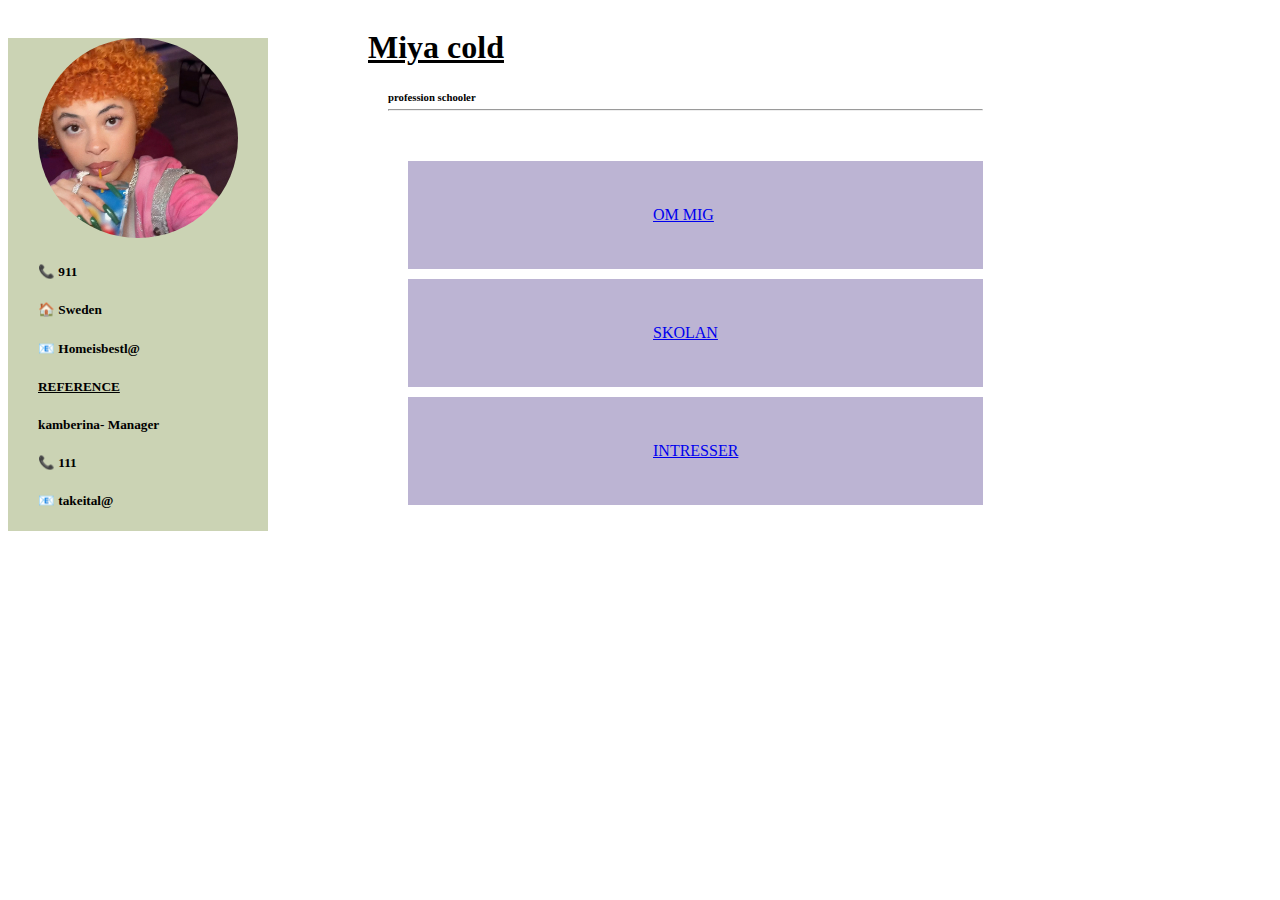
<file: index.html>
<!DOCTYPE html>
<html lang="en">
<head>
    <meta charset="UTF-8">
    <meta name="viewport" content="width=device-width, initial-scale=1.0">
    <title>King's CV</title>
    <link rel="stylesheet" type="text/css" href="homepagestyle.css">
</head>
<body>
<div class= "inline-div colouronleft-div4 bitdown">
    
    <img  class=" littleleft  littleright img "src ="ice homepage.webp"  width ="200" height ="200"> 
    <div class=" littleleft  littleright ">
    <h5> 📞  911 </h5>
    <h5>  🏠   Sweden </h5>
    <h5> 📧    Homeisbestl@</h5>

    <h5 class="h5">
    REFERENCE
    </h5>
    
    <h5>
        kamberina-
        Manager 
    </h5>
    <h5>📞  111 </h5>
    <h5>📧   takeital@</h5>
    </div>

</div>

<div class="inline-div inline-div2">
    
    <h1 class="h5">
        Miya cold
    </h1>
    <h6 class="h6">
        profession schooler <hr>
    </h6>


    <ul class="inline-div3 ">

        <div class="spacebween-div5 box-div6">
            
            <a  class="hardright" href="ommig.html">OM MIG</a>
           
        </div>

        <div class="spacebween-div5 box-div6">
            
            <a  class="hardright" href="minskolan.html">SKOLAN</a>
           
        </div>
        
        <div class="spacebween-div5 box-div6 ">
            
            <a  class="hardright text" href="minaintresser.html">INTRESSER</a>
           
        </div>

    </ul>

</div>

   
</body>
</html>
</file>
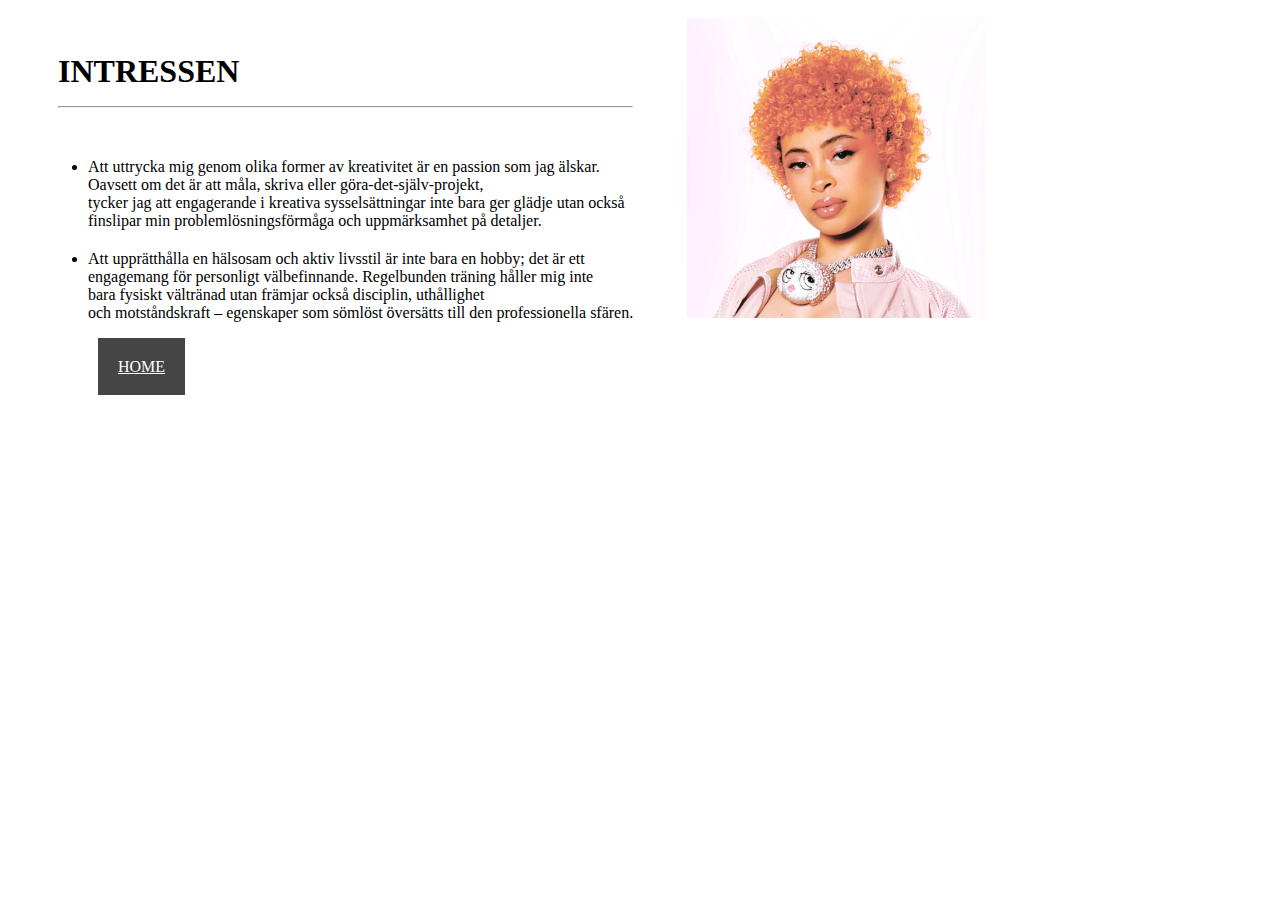
<file: minaintresser.html>
<!DOCTYPE html>
<html lang="en">
<head>
    <meta charset="UTF-8">
    <meta name="viewport" content="width=device-width, initial-scale=1.0">
    <title>kings intresser</title>
    <link rel="stylesheet" type="text/css" href="minaintrsserstyle2.css">
</head>
<body>

    
<div class="li ">

    <h1>
        INTRESSEN <hr>
    </h1> 


    <div class="text">
        <ul>
            <li >
                
                Att uttrycka mig genom olika former av kreativitet är en passion som jag älskar.<br> Oavsett om det är att måla, skriva eller göra-det-själv-projekt,<br> tycker jag att engagerande i kreativa sysselsättningar inte bara ger glädje utan också <br>finslipar min problemlösningsförmåga och uppmärksamhet på detaljer. 
            </li >

            <li class="space"> 
                Att upprätthålla en hälsosam och aktiv livsstil är inte bara en hobby; det är ett <br>engagemang för personligt välbefinnande. Regelbunden träning håller mig inte <br>bara fysiskt vältränad utan främjar också disciplin, uthållighet <br>och motståndskraft – egenskaper som sömlöst översätts till den professionella sfären.
            </li>
        </ul>
        
    </div>

    

</div>

<div class="li picture"> 

    <img src ="iceintresses.webp"  width ="300" height ="300" > 

</div>

<div class="space text">
            
    <a  class="design" href="index.html">HOME</a>
           
</div>

</body>
</html>
</file>
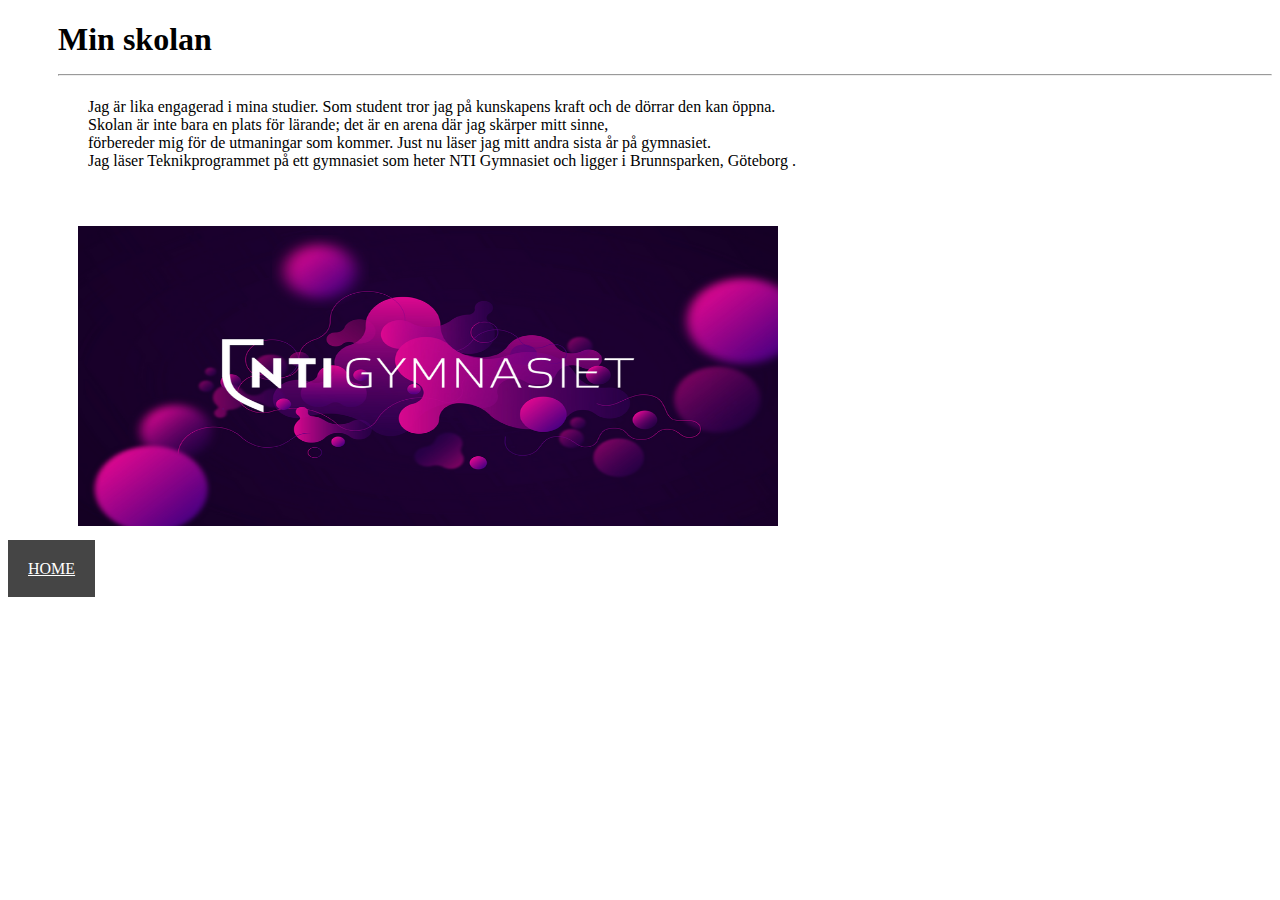
<file: minskolan.html>
<!DOCTYPE html>
<html lang="en">
<head>
    <meta charset="UTF-8">
    <meta name="viewport" content="width=device-width, initial-scale=1.0">
    <title>NTI</title>
    <link rel="stylesheet" type="text/css" href="minskolanstyle3.css">
</head>
<body>

    <h1>
        Min skolan <hr>
    </h1>
    
    <div class="text">

        <ul>
            <div >
                
                Jag är lika engagerad i mina studier. Som student tror jag på kunskapens kraft och de dörrar den kan öppna. <br>Skolan är inte bara en plats för lärande; det är en arena där jag skärper mitt sinne, <br>förbereder mig för de utmaningar som kommer. 
                Just nu läser jag mitt andra sista år på gymnasiet.<br> Jag läser Teknikprogrammet på ett gymnasiet som heter NTI Gymnasiet och ligger i Brunnsparken, Göteborg .
            </div >
            
        </ul>
        
    </div>

    <div>
        
        <img src ="nti bild.png"  width ="700" height ="300" > 

    </div>

    <div class="space" >

        <a class="design3" href="index.html">HOME</a>

    </div>

</body>
</html>
</file>
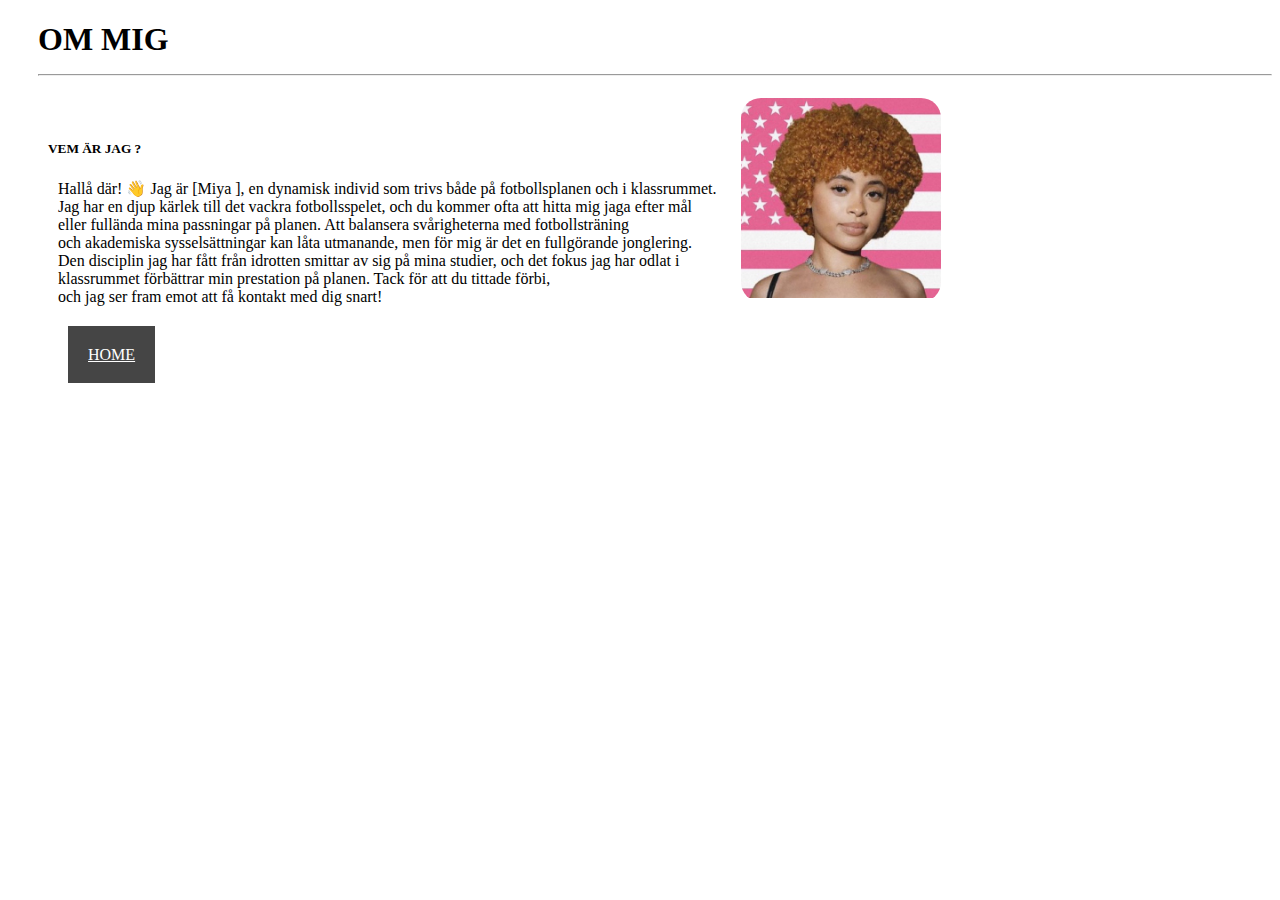
<file: ommig.html>
<!DOCTYPE html>
<html lang="en">
<head>
    <meta charset="UTF-8">
    <meta name="viewport" content="width=device-width, initial-scale=1.0">
    <title>Om king </title>
    <link rel="stylesheet" type="text/css" href="ommigstyle4.css">
    <style>
        
    </style>
</head>
<body>

    <h1>OM MIG <hr> </h1>

    <div class="text">
        
        
        <h5>VEM ÄR JAG  ? </h5>
        <div class="moreleft">

        
        <pr>Hallå där! 👋 Jag är [Miya ], en dynamisk individ som trivs både på fotbollsplanen och i klassrummet.<br> Jag har en djup kärlek till det vackra fotbollsspelet, och du kommer ofta att hitta mig jaga efter mål <br>eller fullända mina passningar på planen. Att balansera svårigheterna med fotbollsträning<br> och akademiska sysselsättningar kan låta utmanande, men för mig är det en fullgörande jonglering. <br>Den disciplin jag har fått från idrotten smittar av sig på mina studier, och det fokus jag har odlat i <br>klassrummet förbättrar min prestation på planen. Tack för att du tittade förbi, <br>och jag ser fram emot att få kontakt med dig snart!</pr>

        </div>
        
    </div>

        
    

    <div class="picture">

        <img src="iceface.jpg" alt="Miya Image" width="200" height="200">

    </div>

    <div class="downup">
        <a class ="design4" href="index.html">HOME</a>
    </div>
    
   
</body>
</html>
</file>
<file: homepagestyle.css>
.inline-div{
    display:inline-block;
}

.inline-div2{
    margin-left: 100px;
    position: absolute;
    
}

.inline-div3{
    margin-top: 50px;
}


.colouronleft-div4{
    background-color:#CBD3B4;
}
.spacebween-div5{
    margin-top: 10px;
}

.box-div6{
    
        border: 10px solid #BCB4D3 ; /* Border color */
        padding: 35px; /* Padding inside the rectangle */
        /* Make the rectangle inline with the text */
        background-color: #BCB4D3 ; /* Background color of the rectangle */
        color: #2c3e50; /* Text color inside the rectangle */
    
}
.littleleft{
    margin-left: 30px;
}
.littleright{
    margin-right: 30px;
}
.img{
    border-radius: 300px;
    overflow: hidden;
}
.hardright{
    margin-left: 200px;
}
.text{
    margin-right: 200px;
}
.h5{
    text-decoration: underline;
}
.bitdown{
    margin-top: 30px;
  }
h6{

    margin-left: 20px;
}
</file>
<file: minaintrsserstyle2.css>
.li{
  display:inline-block
}

h1{
  margin-left: 50px;
   
  
  margin-bottom: 50px;
}
.space{
  margin-top: 20px;
}
.design{
  
  
  border: 10px solid #454545 ; 
  padding: 10px; 
  
  background-color: #454545 ; 
  color: #FFFFFF;
  margin-left: 50px;
}
.bitdown{
  display:inline-block
}
.picture{
  margin-top: 10px;
  margin-left: 50px;
}
.text{
  margin-left: 40px;
}
</file>
<file: minskolanstyle3.css>
h1{
    margin-left: 50px;
     


  }

img{
    
    margin-top: 40px;
    margin-left: 70px;

} 
 
.text{
  margin-left: 40px;
}

.space{
  margin-top: 30px;
}
.design3{
  
  
  border: 10px solid #454545 ; 
  padding: 10px; 
  
  background-color: #454545 ; 
  color:#FFFFFF;
  margin-top: 30px;
}
</file>
<file: ommigstyle4.css>
h5{
  margin-top: 40px;
  margin-left: 40px;
}
h1{
  margin-left: 30px;
}

.text{
  
  display: inline-block
}
.moreleft{
  margin-left: 50px;
}

.picture{
  display: inline-block;

  border-radius: 20px;
  overflow: hidden;
  margin-left: 20px;
}

.design4{
  
  
  border: 10px solid #454545 ; 
  padding: 10px; 
  
  background-color: #454545 ; 
  color:#FFFFFF;
  margin-top: 30px;
}
.downup{
  margin-top: 40px;
  margin-left: 60px;
}
</file>
